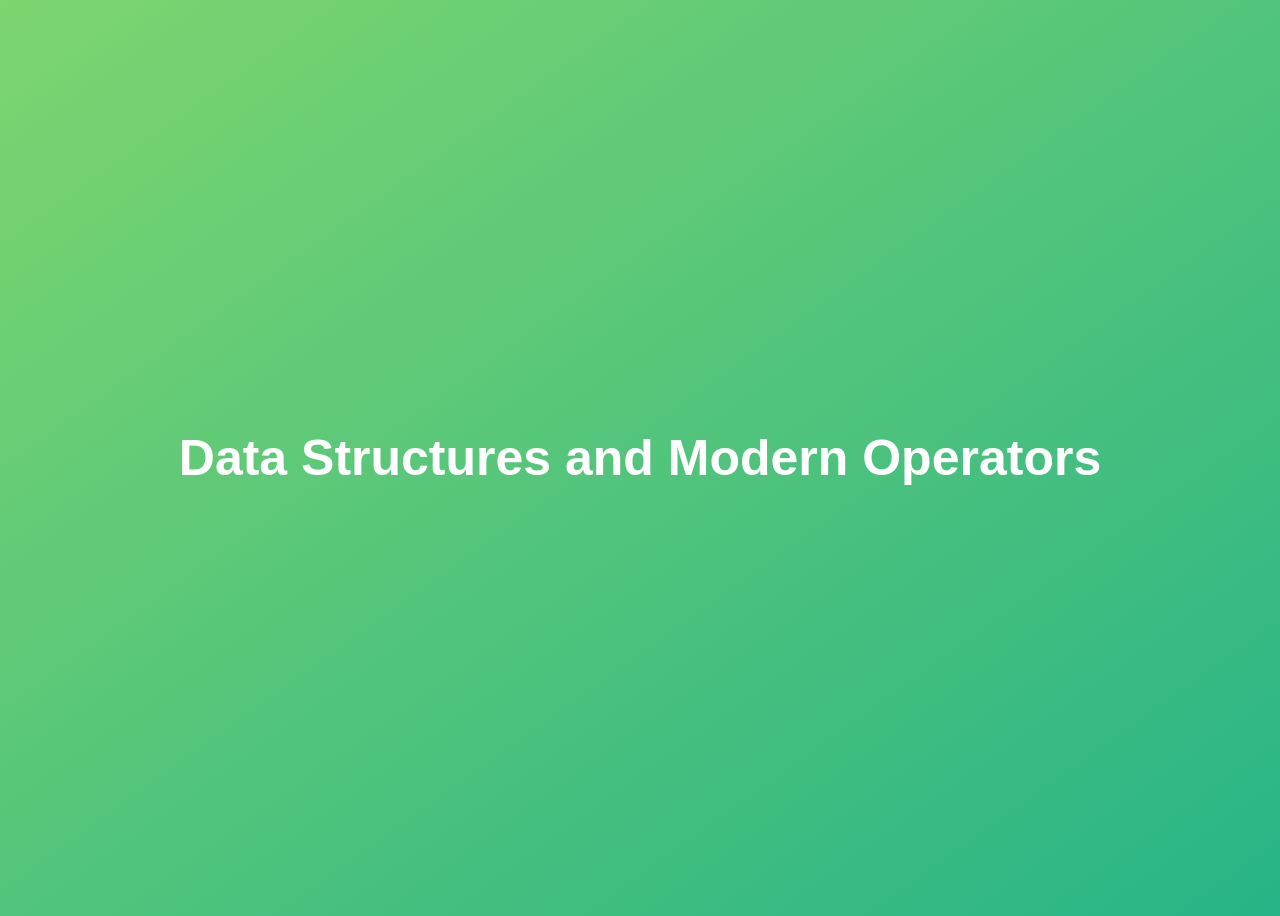
<file: Data-Structures-Operators/index.html>
<!DOCTYPE html>
<html lang="en">
  <head>
    <meta charset="UTF-8" />
    <meta name="viewport" content="width=device-width, initial-scale=1.0" />
    <meta http-equiv="X-UA-Compatible" content="ie=edge" />
    <title>Data Structures and Modern Operators</title>
    <style>
      body {
        height: 100vh;
        display: flex;
        align-items: center;
        background: linear-gradient(to top left, #28b487, #7dd56f);
      }
      h1 {
        font-family: sans-serif;
        font-size: 50px;
        line-height: 1.3;
        width: 100%;
        padding: 30px;
        text-align: center;
        color: white;
      }
      button {
        width: 50px;
        height: 20px;
        margin: 10px;
      }
      textarea {
        width: 300px;
        height: 100px;
      }
    </style>
  </head>
  <body>
    <h1>Data Structures and Modern Operators</h1>
    <script src="script.js"></script>
  </body>
</html>
</file>
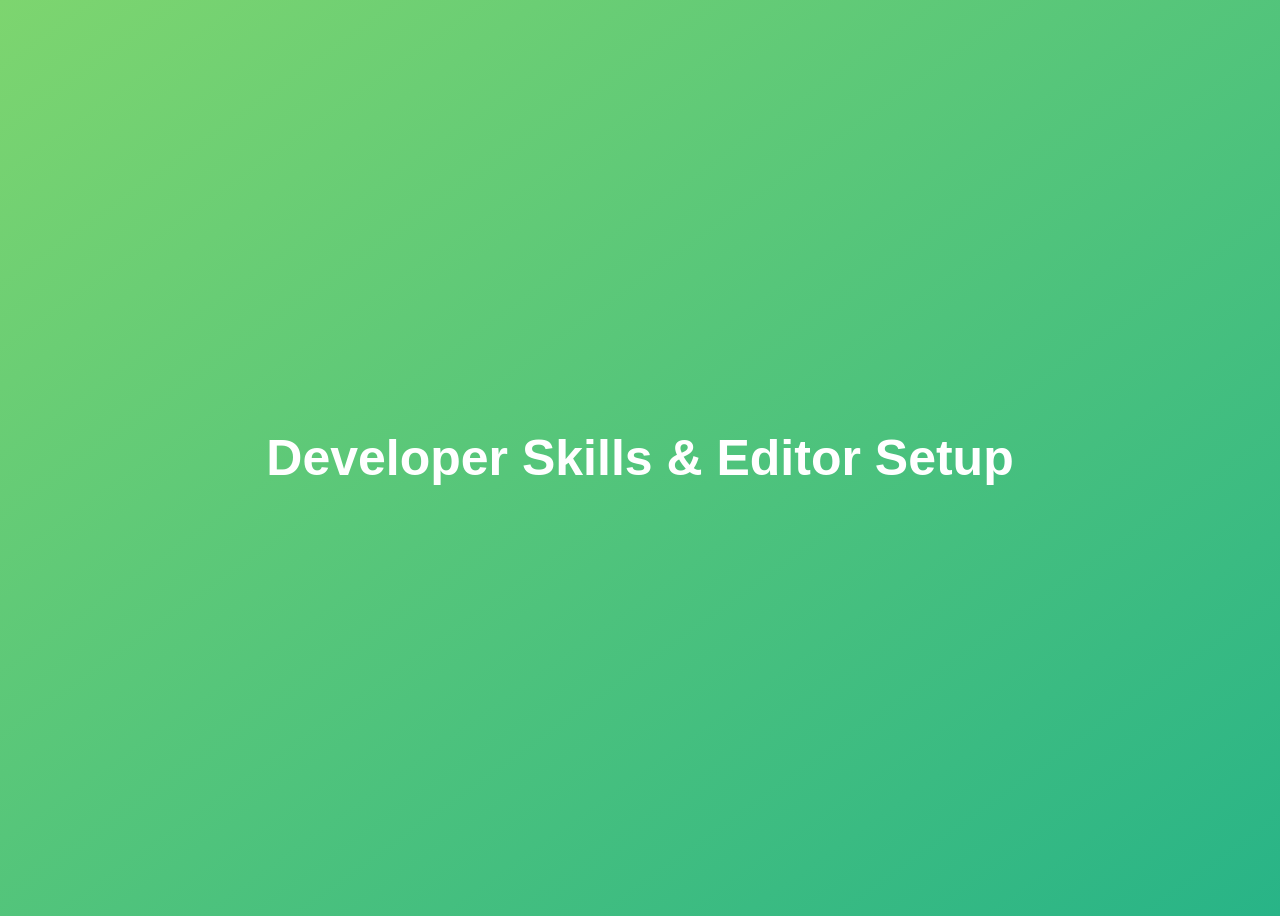
<file: Developer-Skills/index.html>
<!DOCTYPE html>
<html lang="en">
  <head>
    <meta charset="UTF-8" />
    <meta name="viewport" content="width=device-width, initial-scale=1.0" />
    <meta http-equiv="X-UA-Compatible" content="ie=edge" />
    <title>Developer Skills & Editor Setup</title>
    <link rel="stylesheet" href="style.css" />
  </head>
  <body>
    <h1>Developer Skills & Editor Setup</h1>
    <script src="script.js"></script>
  </body>
</html>
</file>
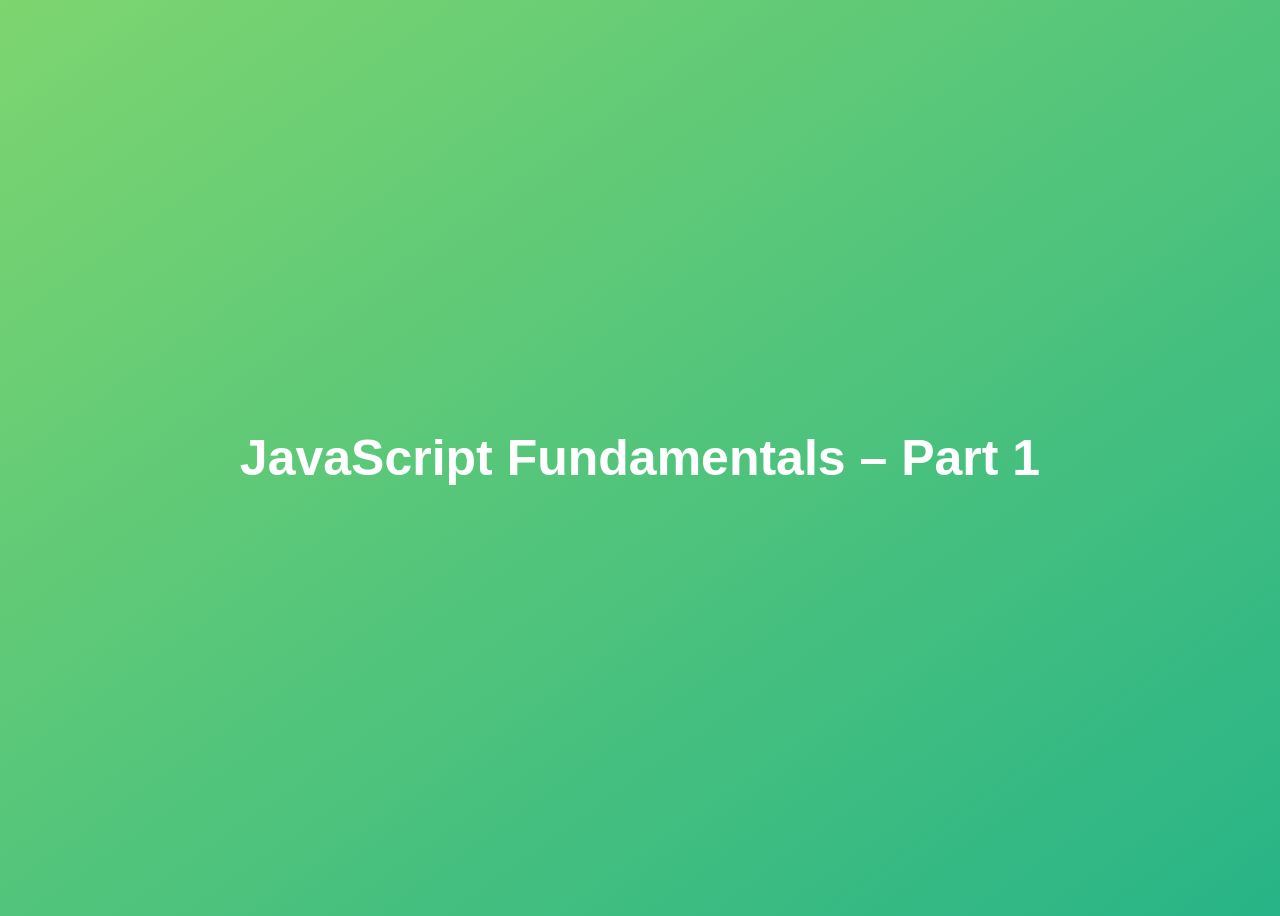
<file: Fundamental-Pt1/Pt01/index.html>
<!DOCTYPE html>
<html lang="en">
  <head>
    <meta charset="UTF-8" />
    <meta name="viewport" content="width=device-width, initial-scale=1.0" />
    <meta http-equiv="X-UA-Compatible" content="ie=edge" />
    <title>JavaScript Fundamentals – Part 1</title>
    <link rel="stylesheet" href="style.css">
  </head>
  <body>
    <h1>JavaScript Fundamentals – Part 1</h1>
    <script src="script.js"></script>
  </body>
</html>
</file>
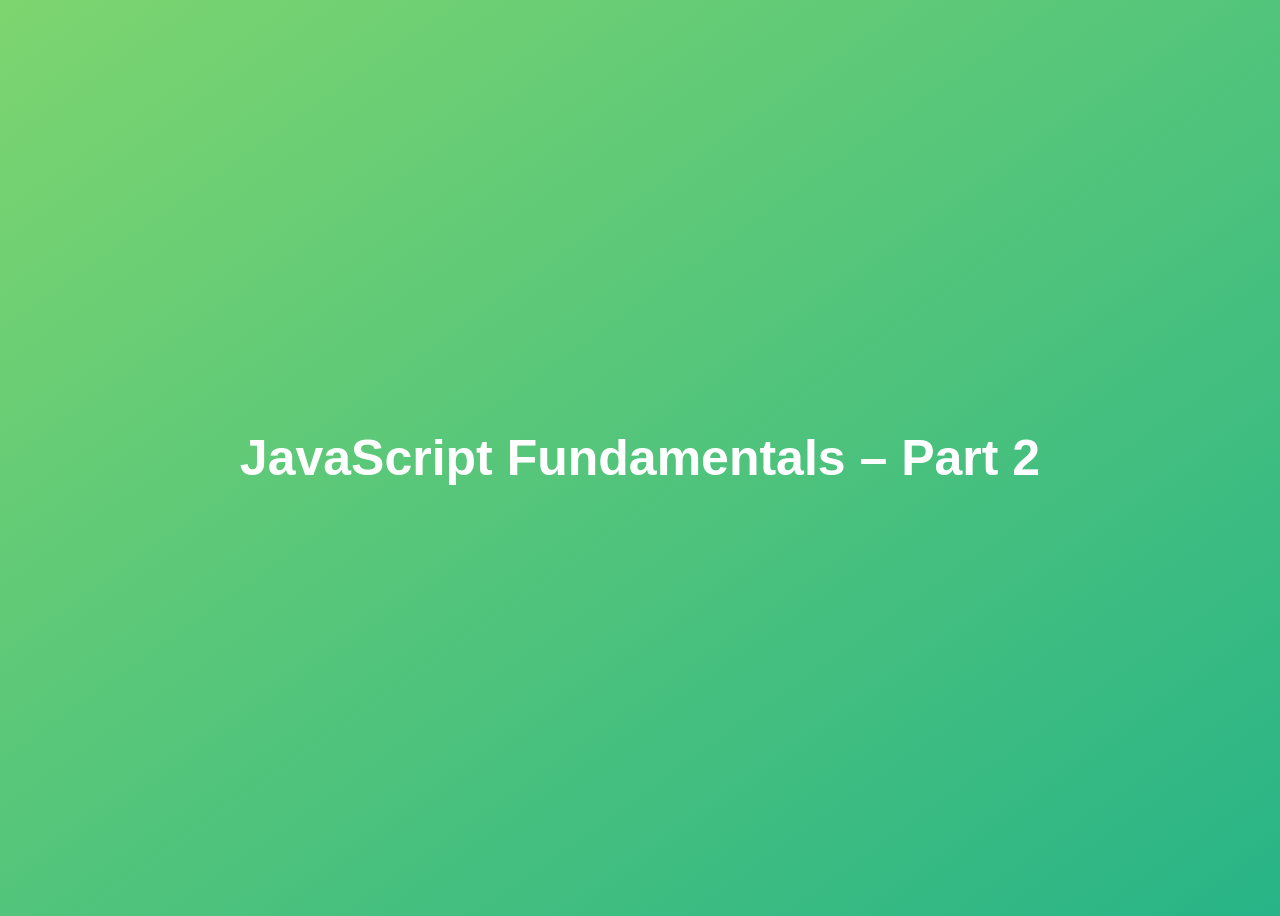
<file: Fundamental-Pt2/Pt01/index.html>
<!DOCTYPE html>
<html lang="en">
  <head>
    <meta charset="UTF-8" />
    <meta name="viewport" content="width=device-width, initial-scale=1.0" />
    <meta http-equiv="X-UA-Compatible" content="ie=edge" />
    <title>JavaScript Fundamentals – Part 2</title>
    <link rel="stylesheet" href="style.css">
  </head>
  <body>
    <h1>JavaScript Fundamentals – Part 2</h1>
    <script src="script.js"></script>
  </body>
</html>
</file>
<file: Developer-Skills/style.css>
body {
        height: 100vh;
        display: flex;
        align-items: center;
        background: linear-gradient(to top left, #28b487, #7dd56f);
      }
      h1 {
        font-family: sans-serif;
        font-size: 50px;
        line-height: 1.3;
        width: 100%;
        padding: 30px;
        text-align: center;
        color: white;
      }
</file>
<file: Fundamental-Pt1/Pt01/style.css>
body {
    height: 100vh;
    display: flex;
    align-items: center;
    background: linear-gradient(to top left, #28b487, #7dd56f);
  }
  h1 {
    font-family: sans-serif;
    font-size: 50px;
    line-height: 1.3;
    width: 100%;
    padding: 30px;
    text-align: center;
    color: white;
  }
</file>
<file: Fundamental-Pt2/Pt01/style.css>
body {
        height: 100vh;
        display: flex;
        align-items: center;
        background: linear-gradient(to top left, #28b487, #7dd56f);
      }
      
      h1 {
        font-family: sans-serif;
        font-size: 50px;
        line-height: 1.3;
        width: 100%;
        padding: 30px;
        text-align: center;
        color: white;
      }
</file>
